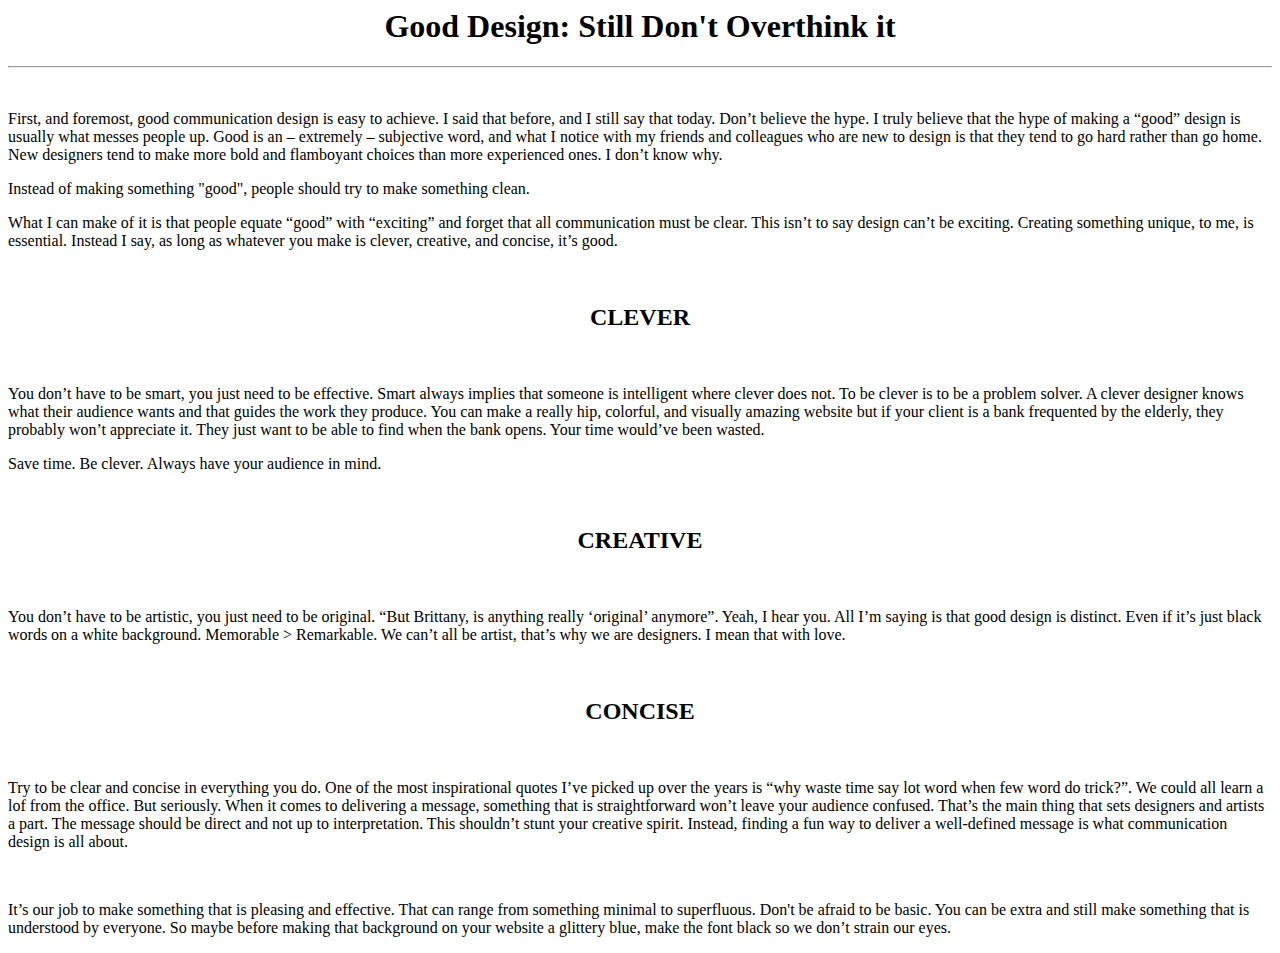
<file: Manifesto1.html>
<html>

  <head>

    <title>Design Manifesto</title>
    <!-- Required meta tags -->
    <meta charset="utf-8">
    <meta name="viewport" content="width=device-width, initial-scale=1, shrink-to-fit=no">

    <!-- Bootstrap CSS -->
    <link rel="stylesheet" href="https://stackpath.bootstrapcdn.com/bootstrap/4.1.1/css/bootstrap.min.css" integrity="sha384-WskhaSGFgHYWDcbwN70/dfYBj47jz9qbsMId/iRN3ewGhXQFZCSftd1LZCfmhktB" crossorigin="anonymous">

    <link href="https://fonts.googleapis.com/css?family=Merriweather:300,400" rel="stylesheet">

    <link href="https://fonts.googleapis.com/css?family=Cinzel" rel="stylesheet">
    <link href="https://fonts.googleapis.com/css?family=Heebo:700" rel="stylesheet">
    <link href="https://fonts.googleapis.com/css?family=Varela+Round" rel="stylesheet">


    <!-- Your CSS. Bootstrap or other CSS frameworks provide default styles, but you'll often want to overwrite
    these rules with your own. -->
  </head>


<body>
  <!--header menu-->

        <div class="row">
              <div class="col-md-8 offset-md-2">

            <center><h1> Good Design: Still Don't Overthink it </h1>

        </div>
          </div> <!-- .col -->
<hr>
<div class="container-fluid" >
          <div class="row-mt-5">
            <div class="col-md-8 offset-md-2 col-lg-6 offset-lg-3">
<br>

<!-- one-->


<p> First, and foremost, good communication design is easy to achieve. I said that before, and I still say that today. Don’t believe the hype. I truly believe that the hype of making a “good” design is usually what messes people up. Good is an – extremely –   subjective word, and what I notice with my friends and colleagues who are new to design is that they tend to go hard rather than go home. New designers tend to make more bold and flamboyant choices than more experienced ones. I don’t know why.</p>

<p> Instead of making something "good", people should try to make something clean.  </p>

<p> What I can make of it is that people equate “good” with “exciting” and forget that all communication must be clear. This isn’t to say design can’t be exciting. Creating something unique, to me, is essential. Instead I say, as long as whatever you make is clever, creative, and concise, it’s good.
 </p>
<br>

    <center><h2 id="C3"> CLEVER </h2></center>
<br>
    <p> You don’t have to be smart, you just need to be effective. Smart always implies that someone is intelligent where clever does not. To be clever is to be a problem solver.  A clever designer knows what their audience wants and that guides the work they produce. You can make a really hip, colorful, and visually amazing website but if your client is a bank frequented by the elderly, they probably won’t appreciate it. They just want to be able to find when the bank opens. Your time would’ve been wasted. </p>

<p> Save time. Be clever. Always have your audience in mind.  </p>
<br>
<center><h2 id="C3"> CREATIVE</h2></center>
<br>
<p> You don’t have to be artistic, you just need to be original. “But Brittany, is anything really ‘original’ anymore”. Yeah, I hear you. All I’m saying is that good design is distinct. Even if it’s just black words on a white background. Memorable > Remarkable. We can’t all be artist, that’s why we are designers.  I mean that with love.
 </p>
 <br>
 <center><h2 id="C3"> CONCISE </h2></center>
<br>
 <p> Try to be clear and concise in everything you do. One of the most inspirational quotes I’ve picked up over the years is “why waste time say lot word when few word do trick?”. We could all learn a lof from the office. But seriously. When it comes to delivering a message, something that is straightforward won’t leave your audience confused. That’s the main thing that sets designers and artists a part. The message should be direct and not up to interpretation. This shouldn’t stunt your creative spirit. Instead, finding a fun way to deliver a well-defined message is what communication design is all about.
  </p>
  <br>
<p> It’s our job to make something that is pleasing and effective. That can range from something minimal to superfluous. Don't be afraid to be basic. You can be extra and still make something that is understood by everyone. So maybe before making that background on your website a glittery blue, make the font black so we don’t strain our eyes.</p>
</div>
</div>
</div><!-- .container -->
</file>
